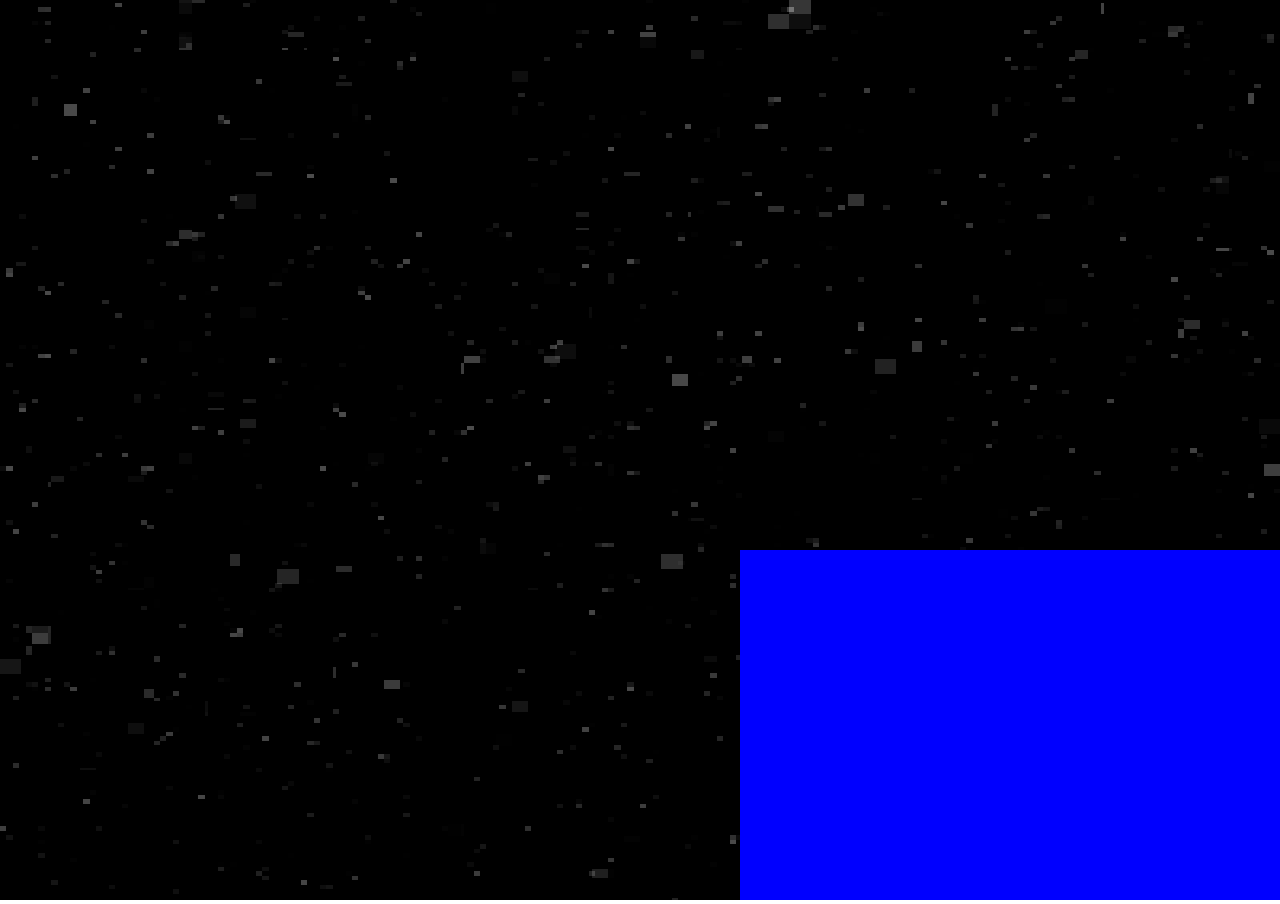
<file: index2.html>
<!DOCTYPE html>
<html>
  <head>
    <meta charset="utf-8">
    <meta name="viewport" width=device-width, initial-scale=1.0, maximum-scale=1.0, user-scalable=0>
    <style> body {padding: 0; margin: 0;} </style>
    <script src="img/p5.js" type="text/javascript"></script>
    <script src="sketch.js"></script>
    <title>3-1 Uniforms in Shaders</title>
  </head>
  <body>
  </body>
</html>
</file>
